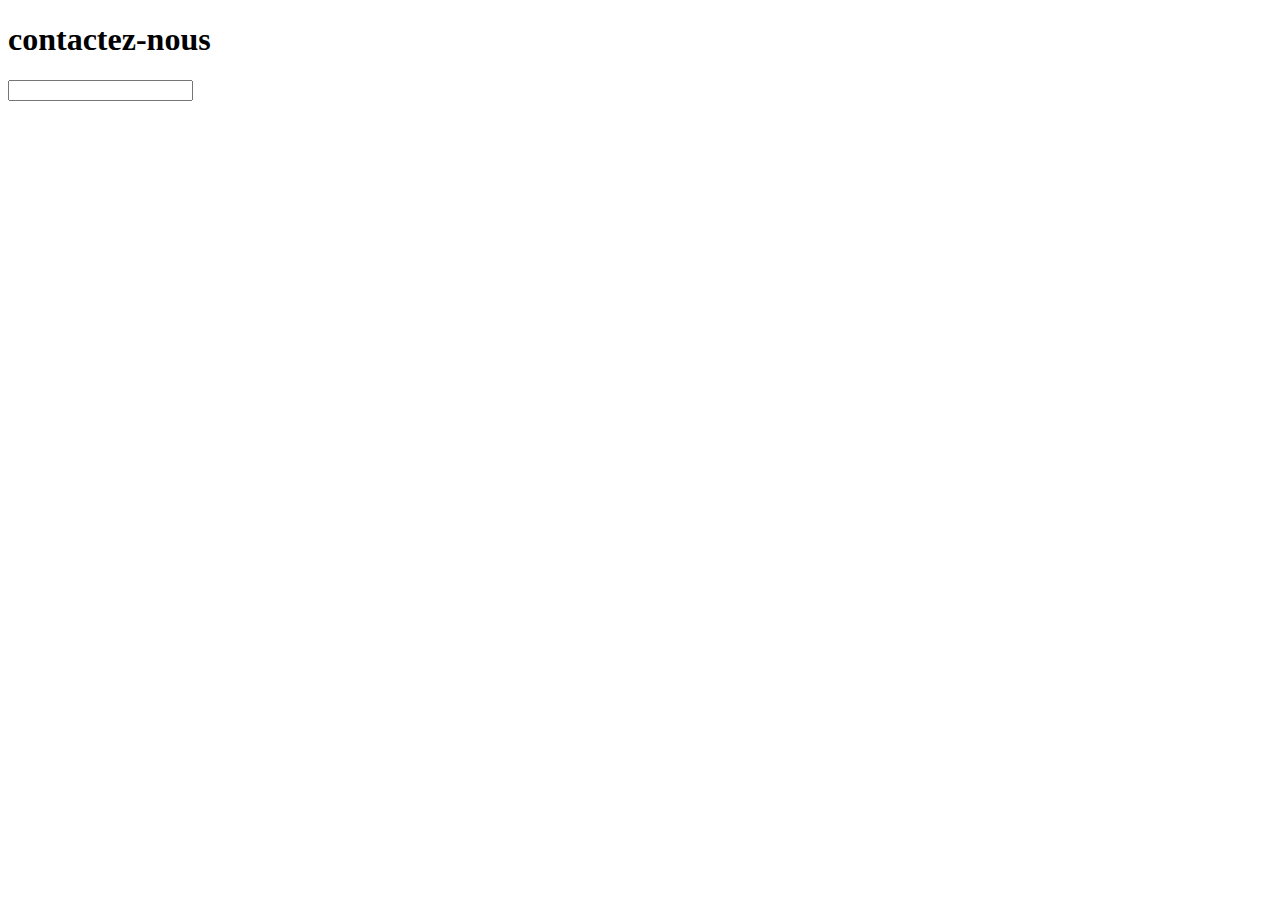
<file: deborah/index.html>
<!DOCTYPE html>
<html lang="en">
<head>
    <meta charset="UTF-8">
    <meta http-equiv="X-UA-Compatible" content="IE=edge">
    <meta name="viewport" content="width=device-width, initial-scale=1.0">
    <title>beu formule en htmlet css</title>
</head>
<body>
    <form >
        <h1>contactez-nous</h1>
        <div class="separation"></div>
        <div class="corps-formulaire "></div>
        <div class="left"></div>
        <div class="boite"></div>
        <label for="votre prenon "></label>
        <input type="s" name="" id="">
        <div class="boite"></div>
        <div class="boite"></div>
    </form>
</body>
</html>
</file>
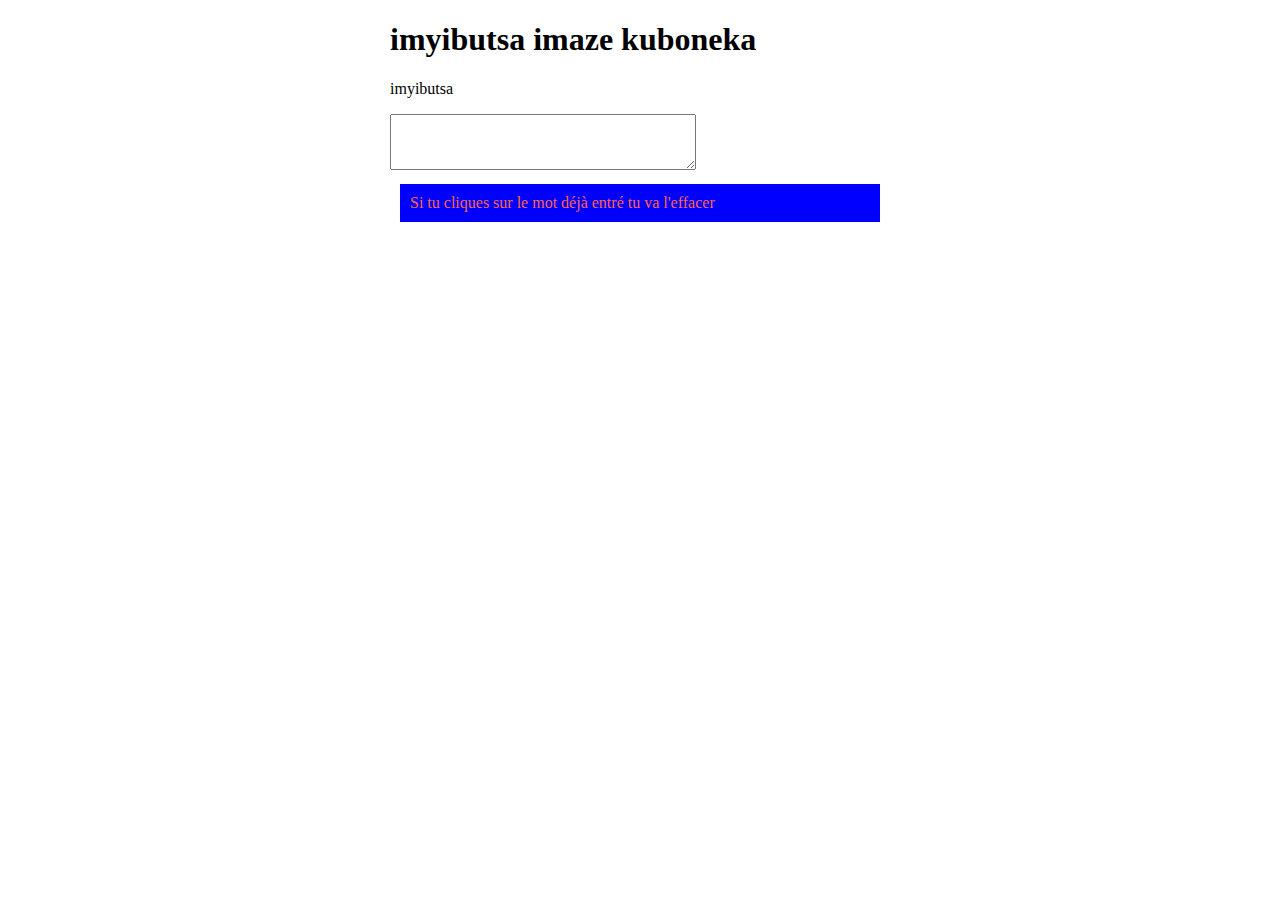
<file: imyibutsa/index.html>
<!DOCTYPE html>
<html lang="en">
<head>
    <meta charset="UTF-8">
    <meta http-equiv="X-UA-Compatible" content="IE=edge">
    <meta name="viewport" content="width=device-width, initial-scale=1.0">
    <link rel="stylesheet" href="./style.css">
    <title>exercices 6</title>
</head>
<body>
    <div class="container">
        <div class="a">
            <h1> imyibutsa imaze kuboneka</h1>

        </div>
        <div class="ecran">
            <p>imyibutsa</p>
            <textarea name="imyubutsa" id="input" cols="30" rows="10"></textarea>
        </div>
        <div>
             
        </div>
        <div id="conteneur"></div>
        <div class="attention">
            Si tu cliques sur le mot déjà entré tu va  l'effacer 
        </div>
    </div> 
    

<script src="./script.js"></script>
    
</body>
</html>
</file>
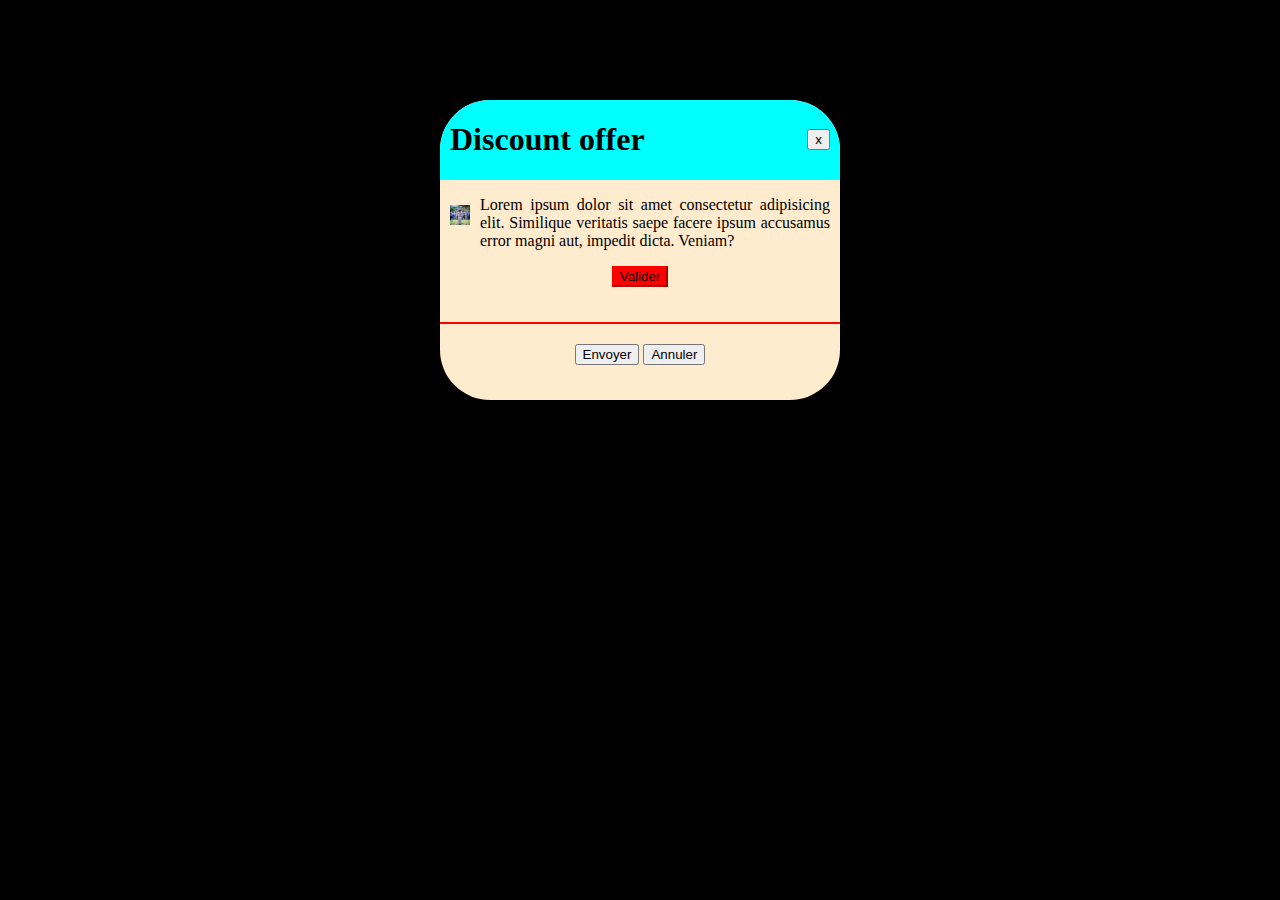
<file: mukundente/index.html>
<!DOCTYPE html>
<html lang="en">
<head>
    <meta charset="UTF-8">
    <meta http-equiv="X-UA-Compatible" content="IE=edge">
    <meta name="viewport" content="width=device-width, initial-scale=1.0">
    <link rel="stylesheet" href="style.css">
    <title>programmation </title>
</head>
<body>
    <div class="principal">
        <div class="premier">
          <div class="etude"><h1>Discount offer</h1></div>
         <div class="eleve"><button>x</button></div>
         </div>
         <div class="rutwe">
            <div class="img"><img src="./images/peacelove.jpg" width="20px" height="20px" alt=""></div>
            <div class="document"><p>Lorem ipsum dolor sit amet consectetur adipisicing elit. Similique veritatis saepe facere ipsum accusamus error magni aut, impedit dicta. Veniam?</p></div>
         </div>
         <div class="peace"><button class="valider">Valider</button></div>
         <div class="hogi">
             <button class="envoyer">Envoyer</button>
             <button class="annuler">Annuler</button>
         </div>
    </div>
</body>
</html>
</file>
<file: imyibutsa/style.css>
body{
    width: 500px;
    margin-right: auto;
    margin-left: auto;
}
textarea{
    width: 300px;
    height: 50px;
}
.attention{
    background-color: blue;
    color: tomato;
    padding: 10px;
    margin: 10px;
}
button{
    color:#00bfff ;
    background-color: chocolate;
}

.umwibutsa{
    display: flex;
    min-width: 150px;
    width: 150px;
    height: 50px;
    background-color: burlywood;
    color: darkblue;
    border: 3px solid greenyellow;
    border-radius: 8px;
    margin:5px;
    padding:5px ;

}
</file>
<file: mukundente/style.css>
body{
    background-color: black;
}
.principal{
    margin: auto;
    padding: auto;
    margin-top : 100px; 
    width: 400px;
    height: 300px;
    background-color: blanchedalmond;
    border-radius: 50px;
    overflow: hidden;

}
.premier{
    display: flex;
    background-color: aqua;
}
.etude{
   margin-left: 10px; 
}
.eleve{
    margin: auto;
    margin-right: 10px;
}
.rutwe{
    display: flex;
}
.img{
    margin-left: 10px;
    margin-right: 10px;
    margin-top: 25px;
}

.document{
    text-align: justify;
    margin-right: 10px;
}

.peace{
  /*   margin-left: auto;
    margin-right: auto;
    position: relative;
    display: block; */
    text-align: center;
    

}

.valider{
    background-color: red;
    border-color: red;
}
.hogi{
    text-align: center;
    margin-top: 35px;
    border-top: 2px solid red;
}
.envoyer{
    margin-top: 20px;
}
</file>
